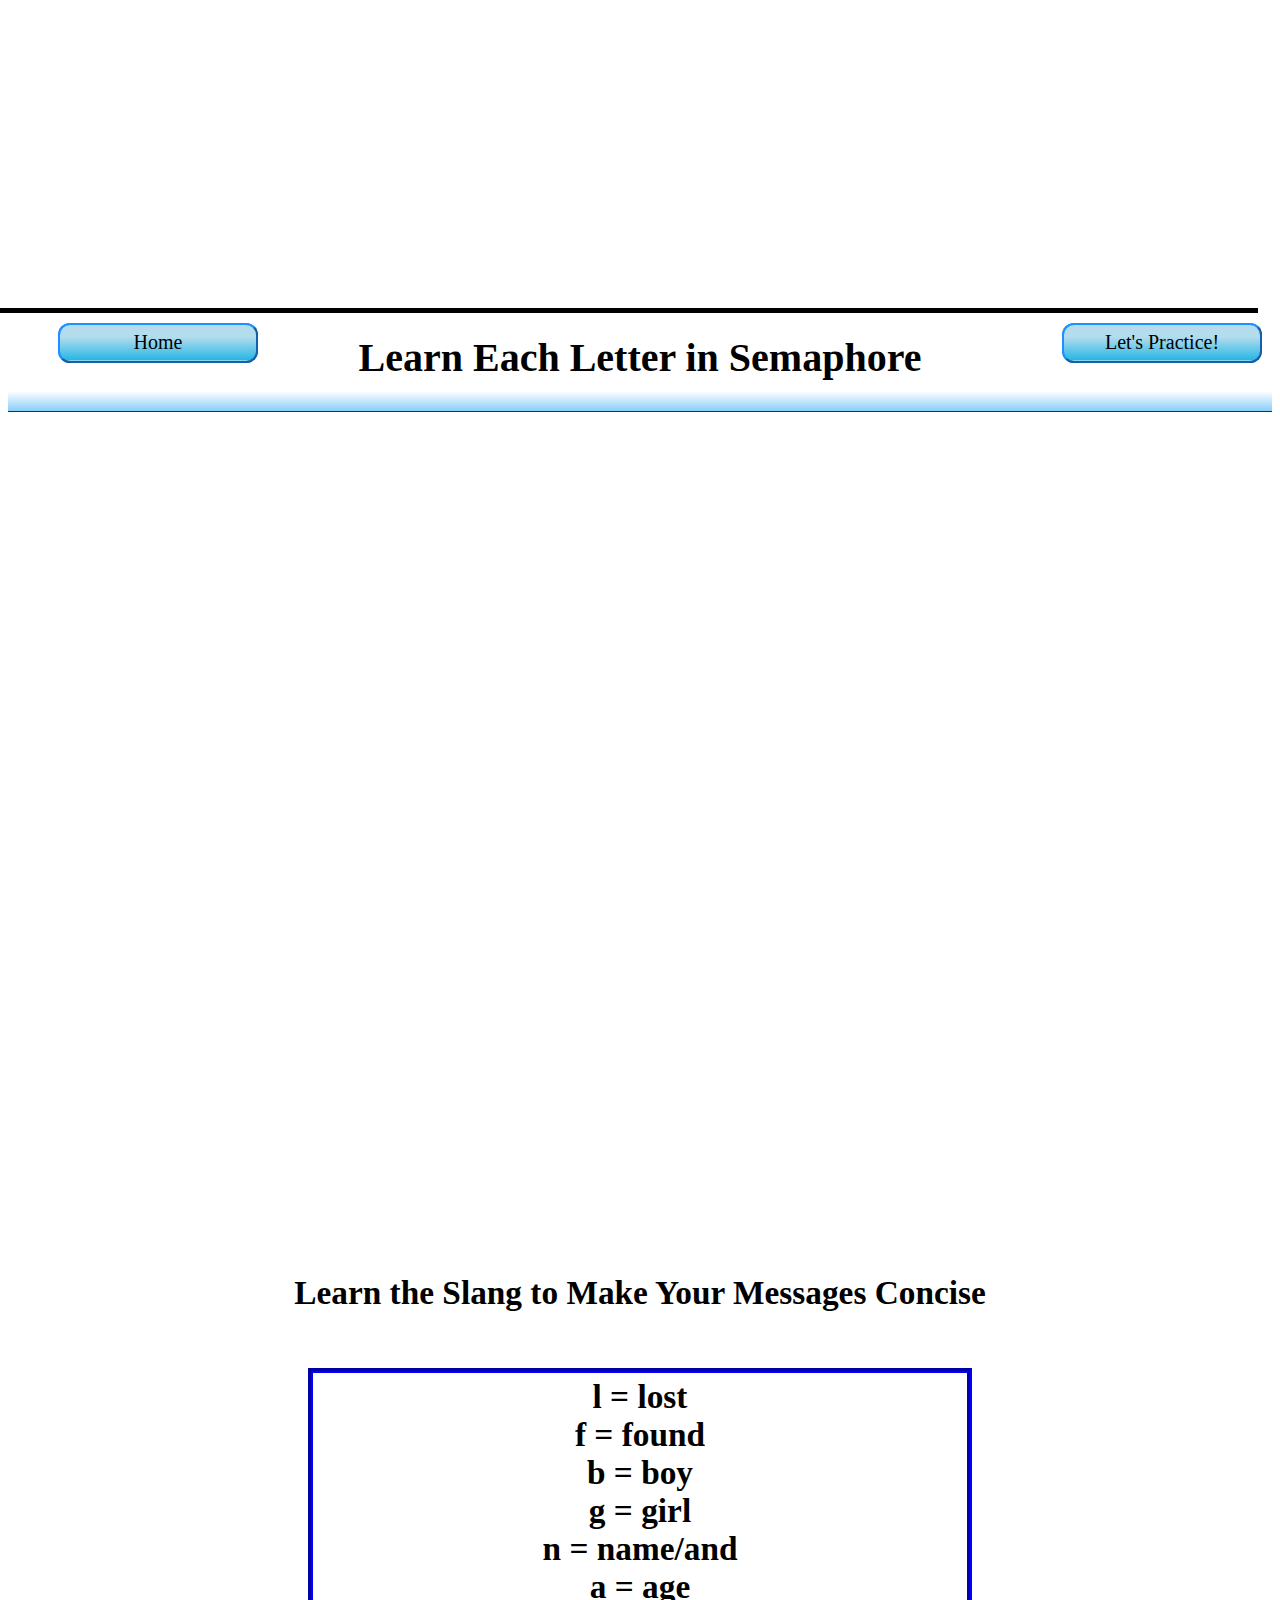
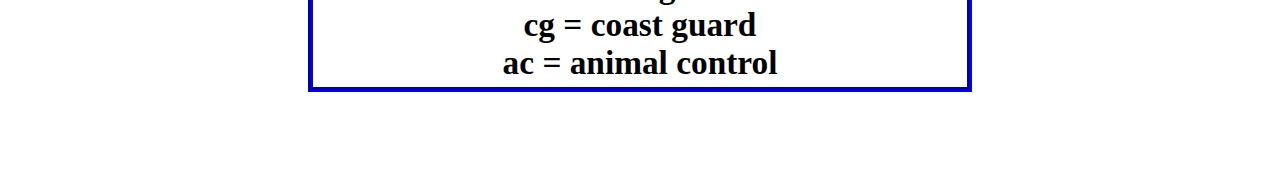
<file: Alphabet.html>
<html>
     
<head>
    <title>The Language of Semaphore </title>
    <link href="Alphabet.css" rel="stylesheet">
    <div id="background"></div> 
    <div id= "bar"></div>
    <h2 align ="center">The Alphabet</h2>
<h3 align = "center" class="learn"> Learn Each Letter in Semaphore</h3>
</head>
<div id="line-separator"></div>
<body>
<div id="Diagram">
</div>
<div>
<h4 align ="center" id="color" >
    Learn the Slang to Make Your Messages Concise
</h4>
<body>
<h5 align = "center" class="list">
    l = lost<br>
    f = found<br>
    b = boy<br>
    g = girl<br>
    n = name/and<br>
    a = age<br> 
    cg = coast guard<br>
    ac = animal control<br>
</h5>
<div class="buttons" align="center">
        <a href = "HomePage.html"</a><button id= "Previous" type = "button">Home</button>
        <a href = "Learn.html"</a><button id= "Next" type = "button">Let's Practice!</button>
    </div>
<div class="buttons" align="center">
        <a href = "HomePage.html"</a><button id= "Previous" type = "button">Home</button>
        <a href = "Learn.html"</a><button id= "Next" type = "button">Let's Practice!</button>
    </div>
</div>
</body>
</html>
</file>
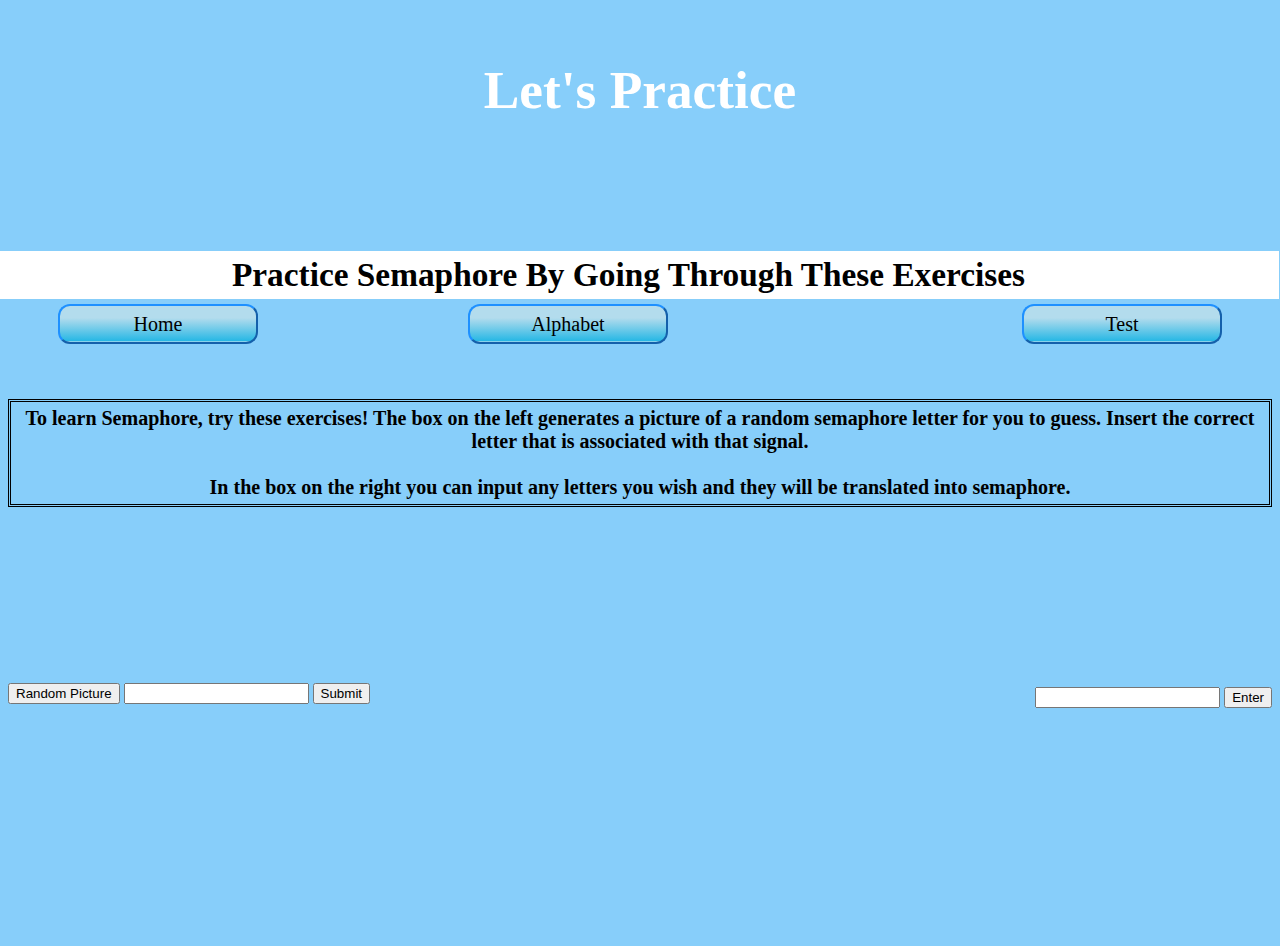
<file: Learn.html>
<!DOCTYPE html>

<html>
<head>
<title>Learn</title>
<link href ="Learn.css" rel="stylesheet">
<h1></h1>
<h2 align ="center">Let's Practice</h2>
<div id= "bar"></div>
<h3 align = "center">
    Practice Semaphore By Going Through These Exercises
</h3>
</head>
<script>
    var random = -1;
                
    var img = document.createElement("img");

    function alphabet(){
    
    var randomNum = Math.floor(Math.random()*28 +1);
     var signals = {
        1: "http://i.imgur.com/c5NizBP.jpg",
        2: "http://i.imgur.com/dGNCkUG.jpg",
        3: "http://i.imgur.com/9UsLPzJ.jpg",
        4: "http://i.imgur.com/3TWu4KA.jpg",
        5: "http://i.imgur.com/27ZpPVH.jpg",
        6: "http://i.imgur.com/7yQT03h.jpg",
        7: "http://i.imgur.com/kJqqgW0.jpg",
        8: "http://i.imgur.com/Ne6SQti.jpg",
        9: "http://i.imgur.com/BIDF9Lu.jpg",
        10:"http://i.imgur.com/EgD5YKU.jpg",
        11:"http://i.imgur.com/hAYVO56.jpg",
        12:"http://i.imgur.com/k8eb1o7.jpg",
        13:"http://i.imgur.com/8di0cYN.jpg",
        14:"http://i.imgur.com/ZgweF0y.jpg",
        15:"http://i.imgur.com/4gQz1V7.jpg",
        16:"http://i.imgur.com/K2XV802.jpg",
        17:"http://i.imgur.com/HlJImS9.jpg",
        18:"http://i.imgur.com/3OZXr8x.jpg",
        19:"http://i.imgur.com/k3ANYyJ.jpg",
        20:"http://i.imgur.com/1va2O0c.jpg",
        21:"http://i.imgur.com/wLhe8Lq.jpg",
        22:"http://i.imgur.com/CH4sVgk.jpg",
        23:"http://i.imgur.com/Grwqeqt.jpg",
        24:"http://i.imgur.com/J0rNSr2.jpg",
        25:"http://i.imgur.com/6c63Xcl.jpg",
        26:"http://i.imgur.com/aPiAlAu.jpg",
        27:"http://i.imgur.com/AGQLeNF.jpg", //" "
        28:"http://i.imgur.com/AX3PDoK.jpg"}; //^
        
        img.width = 200;
        img.height = 200;
        img.alt="";
        img.align="left";
        
        img.src = signals[randomNum];
        document.body.appendChild(img);
            
        random = randomNum;
        return randomNum;
    }
      var img = document.createElement("img");
    function equals(randomNum,answer){
        
        var correspondingLetters = {
            1:"a",
            2:"b",
            3:"c",
            4:"d",
            5:"e",
            6:"f",
            7:"g",
            8:"h",
            9:"i",
            10:"j",
            11:"k",
            12:"l",
            13:"m",
            14:"n",
            15:"o",
            16:"p",
            17:"q",
            18:"r",
            19:"s",
            20:"t",
            21:"u",
            22:"v",
            23:"w",
            24:"x",
            25:"y",
            26:"z",
            27:" ",
            28:"^"
        }; 
        if(correspondingLetters[randomNum] === answer){
            alert("Correct!");
        }
        else{
            alert("Incorrect!");    
        }    
    }
    function submit(){
        equals(random,document.getElementById("answer").value);   
    }
    

        function thingy(wow){
       var splitString = wow.split("");
        var signals = {
        "a": "http://i.imgur.com/c5NizBP.jpg",
        "b": "http://i.imgur.com/dGNCkUG.jpg",
        "c": "http://i.imgur.com/9UsLPzJ.jpg",
        "d": "http://i.imgur.com/3TWu4KA.jpg",
        "e": "http://i.imgur.com/27ZpPVH.jpg",
        "f": "http://i.imgur.com/7yQT03h.jpg",
        "g": "http://i.imgur.com/kJqqgW0.jpg",
        "h":"http://i.imgur.com/Ne6SQti.jpg",
        "i":"http://i.imgur.com/BIDF9Lu.jpg",
        "j": "http://i.imgur.com/EgD5YKU.jpg",
        "k":"http://i.imgur.com/hAYVO56.jpg",
        "l": "http://i.imgur.com/k8eb1o7.jpg",
        "m":"http://i.imgur.com/8di0cYN.jpg",
        "n":"http://i.imgur.com/ZgweF0y.jpg",
        "o":"http://i.imgur.com/4gQz1V7.jpg",
        "p":"http://i.imgur.com/K2XV802.jpg",
        "q":"http://i.imgur.com/HlJImS9.jpg",
        "r":"http://i.imgur.com/3OZXr8x.jpg",
        "s":"http://i.imgur.com/k3ANYyJ.jpg",
        "t":"http://i.imgur.com/1va2O0c.jpg",
        "u":"http://i.imgur.com/wLhe8Lq.jpg",
        "v":"http://i.imgur.com/CH4sVgk.jpg",
        "w":"http://i.imgur.com/Grwqeqt.jpg",
        "x":"http://i.imgur.com/J0rNSr2.jpg",
        "y":"http://i.imgur.com/6c63Xcl.jpg" ,
        "z":"http://i.imgur.com/aPiAlAu.jpg",
        " ":"http://i.imgur.com/AGQLeNF.jpg",
        "^":"http://i.imgur.com/AX3PDoK.jpg" };
        
        
  
    
        img.width = 300;
        img.height = 300;
        img.alt = "";
        img.align="right";
        count = 0;
        
        function displayChar() {
            if(count == splitString.length) return;
            img.src = signals[splitString[count]];
            document.body.appendChild(img);
            count ++;
            setTimeout(function() {
                displayChar();
            }, 1000);
        }
    
        displayChar();
   }

    
    function submit2(){
        thingy(document.getElementById("answer2").value);
    }
    
    
</script>
<div><p align="center" id="learn">To learn Semaphore, try these exercises! The box on the left generates a picture of a random semaphore letter for you to guess.
       Insert the correct letter that is associated with that signal.<br></br>
       In the box on the right you can input any letters you wish and they will be translated into semaphore.</p></div>
<div id= "AnswerBox" align = "right">
    <input id="answer2" type = "text" size = "20">
    <input type = "submit" value = "Enter" onclick=submit2()>
</div>
<div id="OneLetterAnswer">
    <button type="button" onclick=alphabet()>Random Picture</button>
    <input id="answer" type = "text" size = "20">
    <input type = "submit" value = "Submit" onclick=submit()>
</div>
<div>
    <a href = "HomePage.html"</a><button id= "Home" type = "button">Home</button>
    <a href = "Alphabet.html"</a><button id= "Alphabet" type = "button">Alphabet</button>
    <a href = "Test.html"</a><button id = "Test" type = "button">Test</button>
    </div>
<body class= "color">


</body>
</html>
</file>
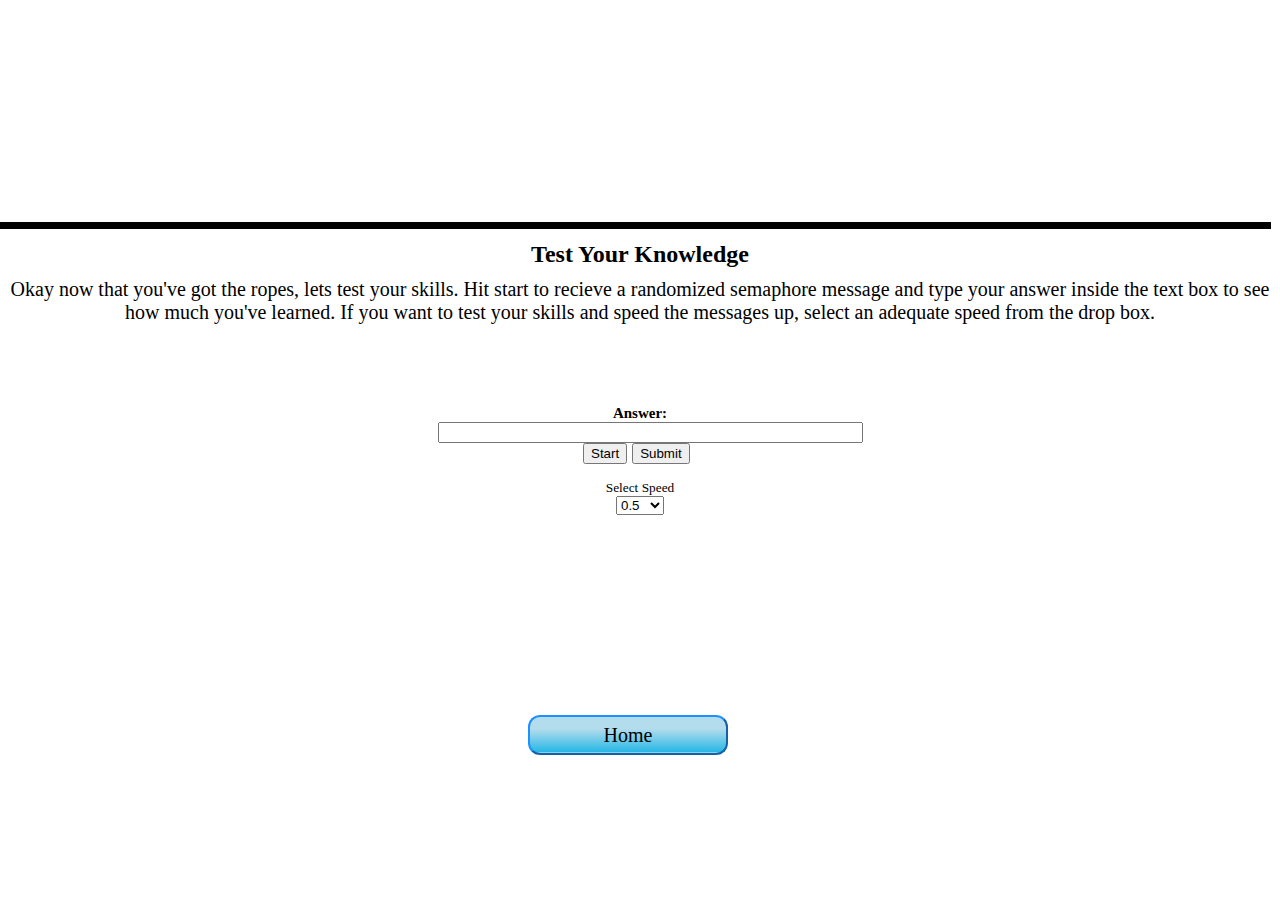
<file: Test.html>
<!DOCTYPE html>

<html>
<head>
    <!-- <link rel="stylesheet" href="https://maxcdn.bootstrapcdn.com/bootstrap/3.3.7/css/bootstrap.min.css" integrity="sha384-BVYiiSIFeK1dGmJRAkycuHAHRg32OmUcww7on3RYdg4Va+PmSTsz/K68vbdEjh4u" crossorigin="anonymous"> -->
    <title>Page Title</title>
      <link href="Test.css" rel="stylesheet">
</head>
    <h1 align="center"> Real Time Practice </h1>
    <h2 align = "center"> Test Your Knowledge</h2>
    <h3></h3>
    <div id= "bar"></div>

<body>
    <div id="Description" align="center">
        <p> Okay now that you've got the ropes, lets test your skills.
        Hit start to recieve a randomized semaphore message and type your answer inside the text box to see how much you've learned.
        If you want to test your skills and speed the messages up, select an adequate speed from the drop box.</p>
    </div>

    
 <div id ="MovingMan" align="center"> </div>
    
<script>
    var runcount = 0;
    var finalStr = "";
function start(){
        var choice = Math.floor(Math.random() * 2 + 1);
        var LF, BG, streetNum = Math.floor(Math.random() * 120 + 1);
        var name, age = Math.floor(Math.random() * 20 + 1);
        var color, what, why;
        var ones, tens, hundreds;
        var whats = ["ems", "quad", "cg", "police", "ac"];
        var ems = ["nb", "stroke", "seizure", "cpr", "broken arm", "broken leg",
                   "dislocated shoulder", "dislocated hip", "hyperthermia", "hypothermia"];
        var quad = ["fish hook", "beer", "transport", "disorderly beach patron"];
        var cg = ["capsized boat", "boat crash", "inlet rescue"];
        var police = ["disorderly beach patrons", "beer", "fight"];
        var ac = ["beach whale", "beached dolphin", "beached turtle", "injured seabird", "dead seabird"];
        
        var girlNames = ["olivia", "emma", "ava", "sophia", "isabella", "mia",
                         "charlotte", "abigail", "amelia","harper", "madison",
                         "emily", "evelyn", "sofia", "aria", "victoria", "elizabeth",
                         "scarlett", "mary", "ella", "zoey", "grace", "lily"];
        var boyNames = ["joe", "ben", "edward", "liam", "terrell","ian", "miles",
                        "lucas", "joseph", "spencer", "sean", "kyle", "bradley",
                        "dave", "john", "jack", "malcolm", "daniel", "eugene",
                        "ibrahim", "corey", "zac", "foster", "sammy"];
        var colors = ["red", "yellow", "orange", "blue", "green", "purple",
                      "white", "black", "black n white stripes", "red flowers",
                      "blue flowers", "yellow flowers"];
        
        var count = 0;
        var speed = document.getElementById("speed").value;
        var answer;
     
        
     if(runcount === 0){
        runcount = 1;
        if(choice === 1){
            
           // L/F B/G
           LF = Math.floor(Math.random() * 2 + 1);
           if(LF === 1){
            finalStr = finalStr.concat("l");
           }else{
            finalStr = finalStr.concat("f");
           }
           finalStr = finalStr.concat(" ");
           BG = Math.floor(Math.random() * 2 + 1);
           if(BG === 1){
            finalStr = finalStr.concat("g");
           }else{
            finalStr = finalStr.concat("b");
           }
             finalStr = finalStr.concat(" ");
           if(LF === 1){
            finalStr = finalStr.concat("from");
           }else{
            finalStr = finalStr.concat("on");
           }
        
           if(streetNum > 120){
            
           }else{
            ones = streetNum % 10;
            streetNum /= 10;
            tens = Math.floor(streetNum % 10);
            streetNum /= 10;
            hundreds = Math.floor(streetNum);
           
        
            
            
            if(hundreds === 1){
               finalStr = finalStr.concat(" one");
               if(ones === 0 && tens === 0){
                finalStr = finalStr.concat(" hundred");
               }
            }
            
             switch(tens){
                case 0:
                    if(hundreds === 1 && ones !== 0){
                        finalStr = finalStr.concat(" o");
                    }
                    break;
                case 1:
                    if(ones === 1){
                        finalStr = finalStr.concat(" eleven");
                    }else if(ones === 2){
                        finalStr = finalStr.concat(" twelve");
                    }else if(ones === 3){
                        finalStr = finalStr.concat(" thirteen");
                    }else if(ones === 4){
                        finalStr = finalStr.concat(" fourteen");
                    }else if(ones === 5){
                        finalStr = finalStr.concat(" fifteen");
                    }else if(ones === 6){
                        finalStr = finalStr.concat(" sixteen");
                    }else if(ones === 7){
                        finalStr = finalStr.concat(" seventeen");
                    }else if(ones === 8){
                        finalStr = finalStr.concat(" ateteen");
                    }else if(ones === 19){
                        finalStr = finalStr.concat(" nineteen");
                    }
                    ones = 0;
                    break;
                 case 2:
                    finalStr = finalStr.concat(" twenty");
                    break;
                 case 3:
                    finalStr = finalStr.concat(" thirty");
                    break;
                 case 4:
                    finalStr = finalStr.concat(" fourty");
                    break;
                 case 5:
                    finalStr = finalStr.concat(" fifty");
                    break;
                 case 6:
                    finalStr = finalStr.concat(" sixty");
                    break;
                 case 7:
                    finalStr = finalStr.concat(" seventy");
                    break;
                 case 8:
                    finalStr = finalStr.concat(" atey");
                    break;
                 case 9:
                    finalStr = finalStr.concat(" ninety");
                    break;
             }
            switch(ones){
                case 1:
                    finalStr = finalStr.concat(" one");
                    break;
                 case 2:
                    finalStr = finalStr.concat(" two");
                    break;
                 case 3:
                    finalStr = finalStr.concat(" three");
                    break;
                 case 4:
                    finalStr = finalStr.concat(" four");
                    break;
                 case 5:
                    finalStr = finalStr.concat(" five");
                    break;
                 case 6:
                    finalStr = finalStr.concat(" six");
                    break;
                 case 7:
                    finalStr = finalStr.concat(" seven");
                    break;
                 case 8:
                    finalStr = finalStr.concat(" ate");
                    break;
                 case 9:
                    finalStr = finalStr.concat(" nine");
                    break;
            }
           }
           finalStr = finalStr.concat(" n");
           if(BG === 1){
            name = Math.floor(Math.random() * girlNames.length);
            finalStr = finalStr.concat(" " + girlNames[name]);
           }else{
            name = Math.floor(Math.random() * boyNames.length);
            finalStr = finalStr.concat(" " + boyNames[name]);
            
           }
           
           finalStr = finalStr.concat(" a");
           
           switch(age){
            case 1:
               finalStr = finalStr.concat(" one");
               break;
             case 2:
               finalStr = finalStr.concat(" two");
               break;
             case 3:
               finalStr = finalStr.concat(" three");
               break;
             case 4:
               finalStr = finalStr.concat(" four");
               break;
             case 5:
               finalStr = finalStr.concat(" five");
               break;
            case 6:
               finalStr = finalStr.concat(" six");
               break;
            case 7:
               finalStr = finalStr.concat(" seven");
               break;
            case 8:
               finalStr = finalStr.concat(" ate");
               break;
            case 9:
               finalStr = finalStr.concat(" nine");
               break;
            case 10:
               finalStr = finalStr.concat(" ten");
               break;
            case 11:
               finalStr = finalStr.concat(" eleven");
               break;
            case 12:
               finalStr = finalStr.concat(" twelve");
               break;
            case 13:
               finalStr = finalStr.concat(" thirteen");
               break;
            case 14:
               finalStr = finalStr.concat(" fourteen");
               break;
            case 15:
               finalStr = finalStr.concat(" fifteen");
               break;
            case 16:
               finalStr = finalStr.concat(" sixteen");
               break;
            case 17:
               finalStr = finalStr.concat(" seventeen");
               break;
            case 18:
               finalStr = finalStr.concat(" ateteen");
               break;
            case 19:
               finalStr = finalStr.concat(" nineteen");
               break;
            case 20:
               finalStr = finalStr.concat(" twenty");
               break;
           }
        
            finalStr = finalStr.concat(" ^");
           
           color = Math.floor(Math.random() * colors.length + 1);
            finalStr = finalStr.concat(colors[color]);
           
           
        }//end LF BG
        
        
        else if(choice === 2){
            what = Math.floor(Math.random() * whats.length);
            finalStr = finalStr.concat(whats[what] + " to");
            
             if(streetNum > 120){
            
           }else{
            ones = streetNum % 10;
            streetNum /= 10;
            tens = Math.floor(streetNum % 10);
            streetNum /= 10;
            hundreds = Math.floor(streetNum);
            
        
            
            if(hundreds === 1){
               finalStr = finalStr.concat(" one");
               if(ones === 0 && tens === 0){
                finalStr = finalStr.concat(" hundred");
               }
            }
            
             switch(tens){
                case 0:
                    if(hundreds === 1 && ones !== 0){
                        finalStr = finalStr.concat(" o");
                    }
                    break;
                case 1:
                    if(ones === 1){
                        finalStr = finalStr.concat(" eleven");
                    }else if(ones === 2){
                        finalStr = finalStr.concat(" twelve");
                    }else if(ones === 3){
                        finalStr = finalStr.concat(" thirteen");
                    }else if(ones === 4){
                        finalStr = finalStr.concat(" fourteen");
                    }else if(ones === 5){
                        finalStr = finalStr.concat(" fifteen");
                    }else if(ones === 6){
                        finalStr = finalStr.concat(" sixteen");
                    }else if(ones === 7){
                        finalStr = finalStr.concat(" seventeen");
                    }else if(ones === 8){
                        finalStr = finalStr.concat(" ateteen");
                    }else if(ones === 19){
                        finalStr = finalStr.concat(" nineteen");
                    }
                    ones = 0;
                    break;
                 case 2:
                    finalStr = finalStr.concat(" twenty");
                    break;
                 case 3:
                    finalStr = finalStr.concat(" thirty");
                    break;
                 case 4:
                    finalStr = finalStr.concat(" fourty");
                    break;
                 case 5:
                    finalStr = finalStr.concat(" fifty");
                    break;
                 case 6:
                    finalStr = finalStr.concat(" sixty");
                    break;
                 case 7:
                    finalStr = finalStr.concat(" seventy");
                    break;
                 case 8:
                    finalStr = finalStr.concat(" atey");
                    break;
                 case 9:
                    finalStr = finalStr.concat(" ninety");
                    break;
             }
            switch(ones){
                case 1:
                    finalStr = finalStr.concat(" one");
                    break;
                 case 2:
                    finalStr = finalStr.concat(" two");
                    break;
                 case 3:
                    finalStr = finalStr.concat(" three");
                    break;
                 case 4:
                    finalStr = finalStr.concat(" four");
                    break;
                 case 5:
                    finalStr = finalStr.concat(" five");
                    break;
                 case 6:
                    finalStr = finalStr.concat(" six");
                    break;
                 case 7:
                    finalStr = finalStr.concat(" seven");
                    break;
                 case 8:
                    finalStr = finalStr.concat(" ate");
                    break;
                 case 9:
                    finalStr = finalStr.concat(" nine");
                    break;
            }
           }
           finalStr = finalStr.concat(" for");
           switch(what){
            case 0:
                why =  Math.floor(Math.random() * ems.length);
                finalStr = finalStr.concat(" "+ ems[why]);
                break;
            case 1:
                why =  Math.floor(Math.random() * quad.length);
                finalStr = finalStr.concat(" "+ quad[why]);
                break;
            case 2:
                why =  Math.floor(Math.random() * cg.length);
                finalStr = finalStr.concat(" "+ cg[why]);
                break;
            case 3:
                why =  Math.floor(Math.random() * police.length);
                finalStr = finalStr.concat(" "+ police[why]);
                break;
            case 4:
                why =  Math.floor(Math.random() * ac.length);
                finalStr = finalStr.concat(" "+ ac[why]);
                break;
           }
    
        }
   
        
   
   
   
        var splitString = finalStr.split("");
        var signals = {
        "a": "http://i.imgur.com/c5NizBP.jpg",
        "b": "http://i.imgur.com/dGNCkUG.jpg",
        "c": "http://i.imgur.com/9UsLPzJ.jpg",
        "d": "http://i.imgur.com/3TWu4KA.jpg",
        "e": "http://i.imgur.com/27ZpPVH.jpg",
        "f": "http://i.imgur.com/7yQT03h.jpg",
        "g": "http://i.imgur.com/kJqqgW0.jpg",
        "h":"http://i.imgur.com/Ne6SQti.jpg",
        "i":"http://i.imgur.com/BIDF9Lu.jpg",
        "j": "http://i.imgur.com/EgD5YKU.jpg",
        "k":"http://i.imgur.com/hAYVO56.jpg",
        "l": "http://i.imgur.com/k8eb1o7.jpg",
        "m":"http://i.imgur.com/8di0cYN.jpg",
        "n":"http://i.imgur.com/ZgweF0y.jpg",
        "o": "http://i.imgur.com/4gQz1V7.jpg",
        "p": "http://i.imgur.com/K2XV802.jpg",
        "q":"http://i.imgur.com/HlJImS9.jpg",
        "r":"http://i.imgur.com/3OZXr8x.jpg",
        "s":"http://i.imgur.com/k3ANYyJ.jpg",
        "t":"http://i.imgur.com/1va2O0c.jpg",
        "u":"http://i.imgur.com/wLhe8Lq.jpg",
        "v":"http://i.imgur.com/CH4sVgk.jpg",
        "w":"http://i.imgur.com/Grwqeqt.jpg",
        "x": "http://i.imgur.com/J0rNSr2.jpg",
        "y":"http://i.imgur.com/6c63Xcl.jpg" ,
        "z":"http://i.imgur.com/aPiAlAu.jpg",
        " ":"http://i.imgur.com/AGQLeNF.jpg",
        "^":"http://i.imgur.com/AX3PDoK.jpg" };
        
        answer = document.getElementById("answerBox");
        
        
        
         var img = document.createElement("img");
    
        img.width = 300;
        img.height = 300;
        img.alt = "";
        img.align = "center";
        
        
        count = 0;
        speed = 1000 * speed;
        function displayChar() {
            if(count == splitString.length) return;
            img.src = signals[splitString[count]];
            document.getElementById("MovingMan").appendChild(img);
            count ++;
            setTimeout(function() {
                displayChar();
            }, speed);
        }
     }
        displayChar();
   }
   function submit(){
        check_answer(document.getElementById("answer").value);
    }
    function check_answer(answer){
        if(answer == finalStr){
            alert("Correct");
        }else{
            alert("Incorrect"+finalStr);
        }
    }
</script>
    <br><br/>
    <h5 align = "center">
    <form id ="answerBox">
    Answer:<br>
    <input id="answer" type="text" size="50"><br>
    </h5>
    </form>
       <div id="start">
        <p>
        <button onclick= "start();" onclick= disabled >Start</button>
        <input type = "submit" value="Submit" onclick= "submit();">
        </p>
        </div> 
    <form align="center">
        <div id= "SpeedBox">
        Select Speed
        </div>
    <select id = "speed">
    <option>0.5</option>
    <option>0.7</option>
    <option>1</option>
    <option>1.25</option>
    <option>1.5</option>
    <option>2</option>
    <option>3</option>
    <option>4</option>
    <option>5</option>
    </select>
    </form>
    <div align="center">
        <a href = "HomePage.html"</a><button id= "Previous" type = "button">Home</button>
    </div>
</body>
</html>
</file>
<file: Alphabet.css>
body{
     background-color:#FFFFFF;
}
#background{
    padding-top: 400px;
    padding-right:100px;
    padding-left:400px;
    padding-bottom: 0px;
    margin-top:-100px;
    margin-left:-100px;
    margin-right:0px;
    background-image: url("http://i.imgur.com/TuA3KBl.jpg");

}

h4{
     font-family: "Verdana";
     font-size:25pt;
}
h5{
     font-family: "Verdana";
     font-size:25pt;
}
.list{
     border-style: groove;
     border-color: Blue;
     border-width: 5px;
     margin-left: 300px;
     margin-right: 300px;
     padding-top: 5px;
     padding-bottom: 5px;
}
.learn{
    font-family: "Rockwell";
    font-size:30pt;
    color:Black;
}
#line-separator{
     margin-top:10px;
     height:20px;
     background: linear-gradient(to bottom, white, #87CEFA);
     border-bottom:.5px solid #313030;
}
h2{
    font-family: "Rockwell";
    font-size:60pt;
    color:white;
    margin-top:-275px;
    margin-bottom:250px;
    margin-right: 300px;
    margin-left: 300px;
    padding: 5px;
}
h3{
    font-family: "Rockwell";
    color:black;
    font-size:25pt;
    margin-top:-50px;
    margin-bottom:0px;
}

#bar{
     margin-top:0px;
     margin-left:-100px;
     margin-bottom:-25px;
     background: black;
     font-family:"Verdana";
     position:absolute;
     height:5px;
     width:1350px;
     background-size: 100%;
}
#Diagram{
    margin-top:25px;
    margin-left:270px;
    padding-top: 793px;
    padding-right:0px;
    padding-left:100px;
    background-image: url("http://i.imgur.com/eqtKaux.png");
    background-repeat: no-repeat;
}
#Previous{
    background: linear-gradient(to bottom, rgba(179,220,237,1) 0%, rgba(179,220,237,1) 33%, rgba(41,184,229,1) 96%, rgba(188,224,238,1) 100%);
    height:40px;
    width: 200px;
    font-family: "Rockwell";
    font-size:15pt;
    border-color: #1E90FF;
    border-radius: 12px;
    margin-top:-1425px;
    margin-left: 50px;
    float: left;
}
#Next{
    background: linear-gradient(to bottom, rgba(179,220,237,1) 0%, rgba(179,220,237,1) 33%, rgba(41,184,229,1) 96%, rgba(188,224,238,1) 100%);
    height:40px;
    width: 200px;
    font-family: "Rockwell";
    font-size:15pt;
    border-color: #1E90FF;
    border-radius: 12px;
    margin-top: -1425px;
    margin-right: 10px;
    float: right;
}
</file>
<file: Learn.css>
body{
    background-color:#87CEFA;
}
h1{
    padding-top: 400px;
    padding-right:400px;
    padding-left:400px;
    margin-top:-150px;
    margin-left:-100px;
    margin-right:-8px;
    background-image: url("http://i.imgur.com/TuA3KBl.jpg");
}
h2{
    font-family: "Rockwell";
    color:White;
    font-size:40pt;
    margin-top:-220px;
    margin-bottom:170px;
}

h3{
    background-color: #FFFFFF;
    font-family: "Verdana";
    font-size:25pt;
    margin-bottom:25px;
    padding: 5px;
    margin-right:-7px;
    margin-top: -40px;
    margin-bottom: 20px;
    margin-left:-30px;

}
#learn{
    font-family: "Rockwell";
    color: black;
    font-size: 20px;
    font-weight: bold;
    margin-top: 100px;
    border: double;
    border-color: black;
    padding: 5px;
}
#Home{
    float:left;
    margin-left: 50px;
    margin-top: -500px;
    background: linear-gradient(to bottom, rgba(179,220,237,1) 0%, rgba(179,220,237,1) 33%, rgba(41,184,229,1) 96%, rgba(188,224,238,1) 100%);
    height:40px;
    width: 200px;
    font-family: "Rockwell";
    font-size:15pt;
    border-color: #1E90FF;
    border-radius: 12px;
}
#Alphabet{
    float: left;
    margin-left: 460px;
    margin-right: 300px;
    margin-top: -500px;
    background: linear-gradient(to bottom, rgba(179,220,237,1) 0%, rgba(179,220,237,1) 33%, rgba(41,184,229,1) 96%, rgba(188,224,238,1) 100%);
    height:40px;
    width: 200px;
    font-family: "Rockwell";
    font-size:15pt;
    border-color: #1E90FF;
    border-radius: 12px;
}
#Test{
    float: right;
    margin-right: 50px;
    margin-top: -500px;
    background: linear-gradient(to bottom, rgba(179,220,237,1) 0%, rgba(179,220,237,1) 33%, rgba(41,184,229,1) 96%, rgba(188,224,238,1) 100%);
    height:40px;
    width: 200px;
    font-family: "Rockwell";
    font-size:15pt;
    border-color: #1E90FF;
    border-radius: 12px;
}
#OneLetterAnswer{
    margin-top:-50px;
    margin-bottom:100px;
}
#AnswerBox{
    margin-top:180px;
    margin-bottom:25px;
    margin-left:300px;
}
</file>
<file: Test.css>
body{
     background-color: white;
     
}
h1{
     color: white;
     font-weight: 100;
     font-size: 80px;
     margin-top: 50px;
     font-family: "Rockwell";
     
}
h2{
      margin-top:100px;
      margin-bottom:-440px;
}
h3{
    padding-top: 400px;
    padding-right:400px;
    padding-left:400px;
    background-image: url("http://i.imgur.com/TuA3KBl.jpg");
    margin-top:-400px;
    margin-left:-100px;
    margin-right:-5px;
}
#bar{
     margin-top:-25px;
     margin-left:-100px;
     background: black;
     font-family:"Verdana";
     position:absolute;
     height:7px;
     width:1363px;
     background-size: 100%;
}
#Description{
     margin-top:50px;
     font-size:15pt;
}
#Previous{
    background: linear-gradient(to bottom, rgba(179,220,237,1) 0%, rgba(179,220,237,1) 33%, rgba(41,184,229,1) 96%, rgba(188,224,238,1) 100%);
    height:40px;
    width: 200px;
    font-family: "Rockwell";
    font-size:15pt;
    border-color: #1E90FF;
    border-radius: 12px;
    margin-top:200px;
    margin-left: 520px;
    float: left;
}
#MovingMan{
    margin-left:625px;
    margin-right:500px;
}
#answerBox{
     margin-left:430px;
     font-size:15px;
     margin-right:430px;
     margin-top:25px;
}
#start{
    height:40px;
    width: 200px;
    margin-left:575px;
    margin-right:525px;
    margin-top:-25px;
    font-family: "Palatino";
    font-size:15pt;
}


#reset{
     margin-top:100px;
}
#SpeedBox{
     font-size:10pt;
}
</file>
